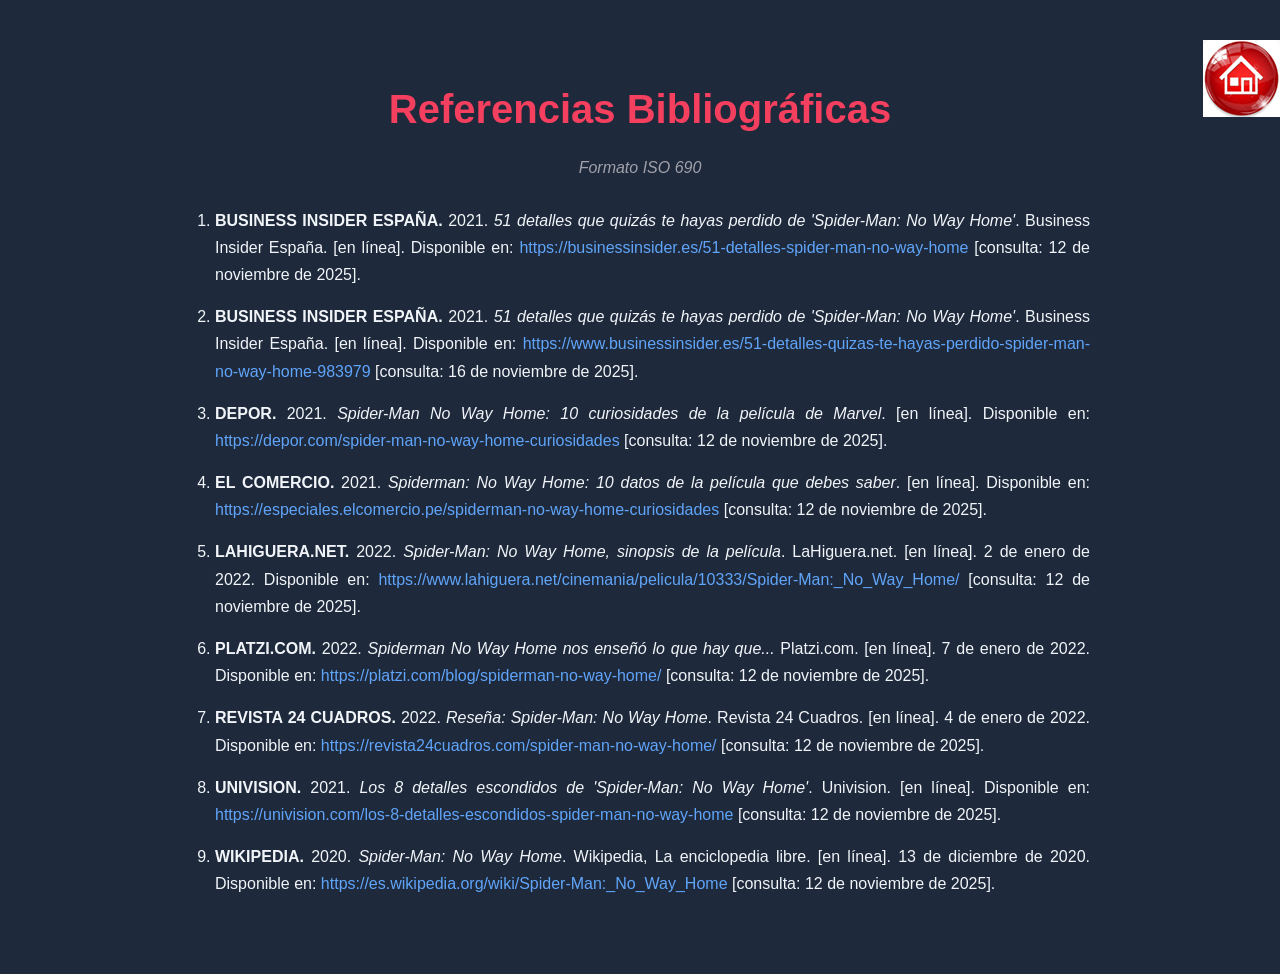
<file: Refencias/Referencias.html>
<!DOCTYPE html>
<html lang="es">
<head>
  <meta charset="UTF-8">
  <meta name="viewport" content="width=device-width, initial-scale=1.0">
  <title>Referencias Bibliográficas</title>
  <link rel="stylesheet" href="Referencias.css">
  <link rel="icon" href="icons8-hombre-araña-48.png" type="image/png">
  <a href="/index.html">
    <img src="BotonHome.png" alt="Regresar." title="Regresar a la página principal." style="float:right">
  </a>
</head>

<body>
  <div class="container">
    <header class="encabezado">
      <h1>Referencias Bibliográficas</h1>
      <p class="subtitulo">Formato ISO 690</p>
    </header>

    <section class="referencias">
      <ol>

        <li><strong>BUSINESS INSIDER ESPAÑA.</strong> 2021. <em>51 detalles que quizás te hayas perdido de 'Spider-Man: No Way Home'</em>. Business Insider España. [en línea]. Disponible en: 
        <a href="https://businessinsider.es/51-detalles-spider-man-no-way-home">https://businessinsider.es/51-detalles-spider-man-no-way-home</a>  
        [consulta: 12 de noviembre de 2025].</li>

        <li><strong>BUSINESS INSIDER ESPAÑA.</strong> 2021. <em>51 detalles que quizás te hayas perdido de 'Spider-Man: No Way Home'</em>. Business Insider España. [en línea]. Disponible en: 
        <a href="https://www.businessinsider.es/51-detalles-quizas-te-hayas-perdido-spider-man-no-way-home-983979">https://www.businessinsider.es/51-detalles-quizas-te-hayas-perdido-spider-man-no-way-home-983979</a>  
        [consulta: 16 de noviembre de 2025].</li>

        <li><strong>DEPOR.</strong> 2021. <em>Spider-Man No Way Home: 10 curiosidades de la película de Marvel</em>. [en línea]. Disponible en: 
        <a href="https://depor.com/spider-man-no-way-home-curiosidades">https://depor.com/spider-man-no-way-home-curiosidades</a>  
        [consulta: 12 de noviembre de 2025].</li>

        <li><strong>EL COMERCIO.</strong> 2021. <em>Spiderman: No Way Home: 10 datos de la película que debes saber</em>. [en línea]. Disponible en: 
        <a href="https://especiales.elcomercio.pe/spiderman-no-way-home-curiosidades">https://especiales.elcomercio.pe/spiderman-no-way-home-curiosidades</a>  
        [consulta: 12 de noviembre de 2025].</li>

        <li><strong>LAHIGUERA.NET.</strong> 2022. <em>Spider-Man: No Way Home, sinopsis de la película</em>. LaHiguera.net. [en línea]. 2 de enero de 2022. Disponible en: 
        <a href="https://www.lahiguera.net/cinemania/pelicula/10333/Spider-Man:_No_Way_Home/">https://www.lahiguera.net/cinemania/pelicula/10333/Spider-Man:_No_Way_Home/</a>  
        [consulta: 12 de noviembre de 2025].</li>

        <li><strong>PLATZI.COM.</strong> 2022. <em>Spiderman No Way Home nos enseñó lo que hay que...</em> Platzi.com. [en línea]. 7 de enero de 2022. Disponible en: 
        <a href="https://platzi.com/blog/spiderman-no-way-home/">https://platzi.com/blog/spiderman-no-way-home/</a>  
        [consulta: 12 de noviembre de 2025].</li>

        <li><strong>REVISTA 24 CUADROS.</strong> 2022. <em>Reseña: Spider-Man: No Way Home</em>. Revista 24 Cuadros. [en línea]. 4 de enero de 2022. Disponible en: 
        <a href="https://revista24cuadros.com/spider-man-no-way-home/">https://revista24cuadros.com/spider-man-no-way-home/</a>  
        [consulta: 12 de noviembre de 2025].</li>

        <li><strong>UNIVISION.</strong> 2021. <em>Los 8 detalles escondidos de 'Spider-Man: No Way Home'</em>. Univision. [en línea]. Disponible en: 
        <a href="https://univision.com/los-8-detalles-escondidos-spider-man-no-way-home">https://univision.com/los-8-detalles-escondidos-spider-man-no-way-home</a>  
        [consulta: 12 de noviembre de 2025].</li>

        <li><strong>WIKIPEDIA.</strong> 2020. <em>Spider-Man: No Way Home</em>. Wikipedia, La enciclopedia libre. [en línea]. 13 de diciembre de 2020. Disponible en: 
        <a href="https://es.wikipedia.org/wiki/Spider-Man:_No_Way_Home">https://es.wikipedia.org/wiki/Spider-Man:_No_Way_Home</a>  
        [consulta: 12 de noviembre de 2025].</li>

      </ol>
    </section>
  </div>
</body>
</html>
</file>
<file: Refencias/Referencias.css>
body {
  font-family: Arial, sans-serif;
  background-color: #1e293b;
  color: #f1f5f9;
  margin: 0;
  padding: 0;
}


.container {
  max-width: 900px;
  margin: 40px auto;
  padding: 20px;
}


.encabezado {
  text-align: center;
  margin-bottom: 30px;
}

h1 {
  color: #f43f5e;
  font-size: 2.5rem;
}

.subtitulo {
  color: #a1a1aa;
  font-style: italic;
}


.referencias ol {
  padding-left: 25px;
  line-height: 1.7;
}

.referencias li {
  margin-bottom: 15px;
  text-align: justify;
}

a {
  color: #60a5fa;
  text-decoration: none;
}

a:hover {
  text-decoration: underline;
}
</file>
